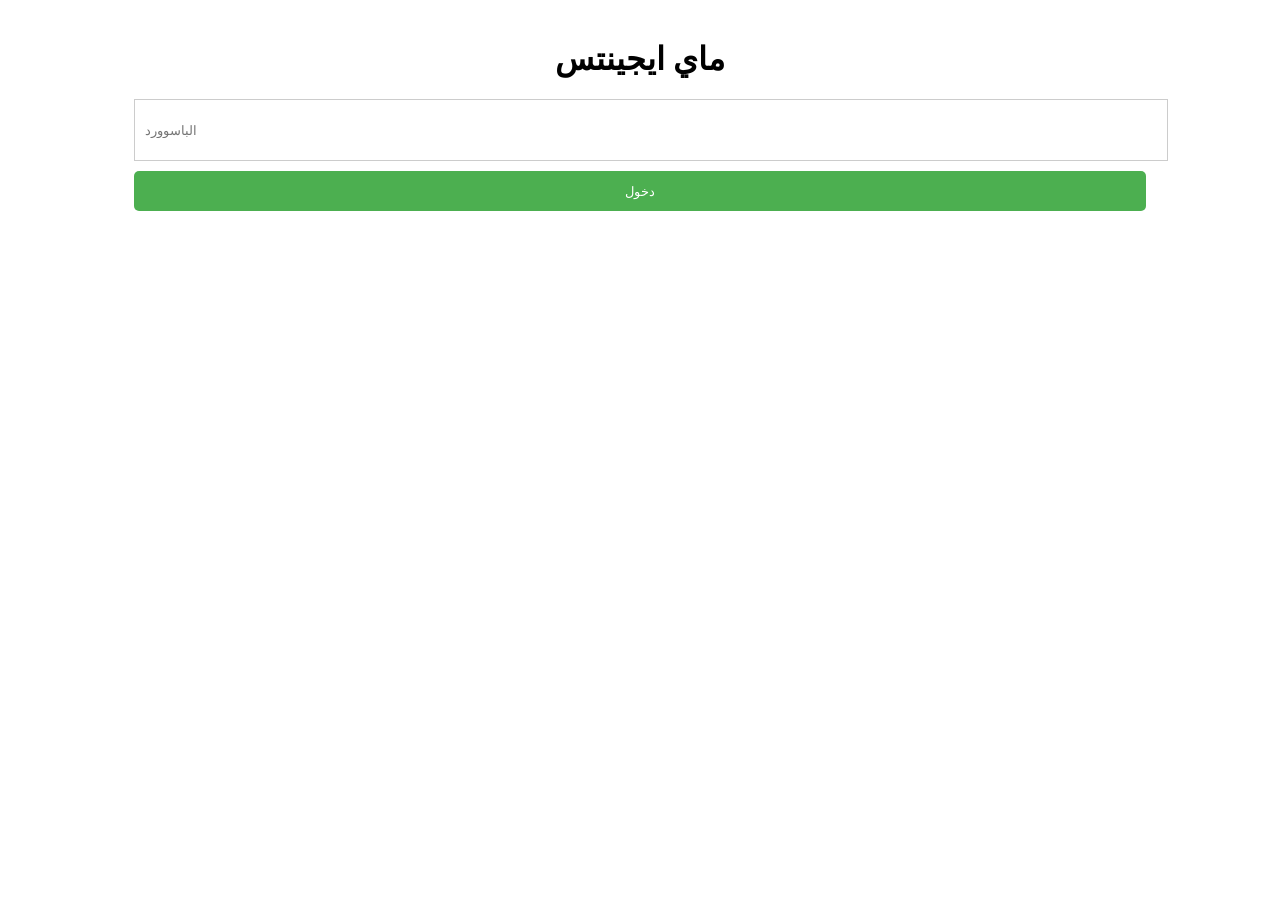
<file: index.html>
<!DOCTYPE html>
<html lang="en">
<head>
    <meta charset="UTF-8">
    <meta name="viewport" content="width=device-width, initial-scale=1.0">
    <title>ماي ايجينتس</title>
    <link rel="stylesheet" href="styles.css">
</head>
<body>
    <div class="container">
        <h1>ماي ايجينتس</h1>
        <form id="login-form">
            <input type="password" id="password" placeholder="الباسوورد">
            <button type="submit">دخول</button>
        </form>
        <div id="dashboard" style="display: none;">
            <h2>مرحبا بعودتك يا بوس</h2>
            <button id="groups-btn">مركز المجموعات</button>
            <button id="agent-btn">الإيجنت الأكبر</button>
            <button id="secretary-btn">السيكرتاريا</button>
            <button id="operations-btn">مركز العمليات الخاصه</button>
        </div>
    </div>
    <script src="script.js"></script>
</body>
</html>
</file>
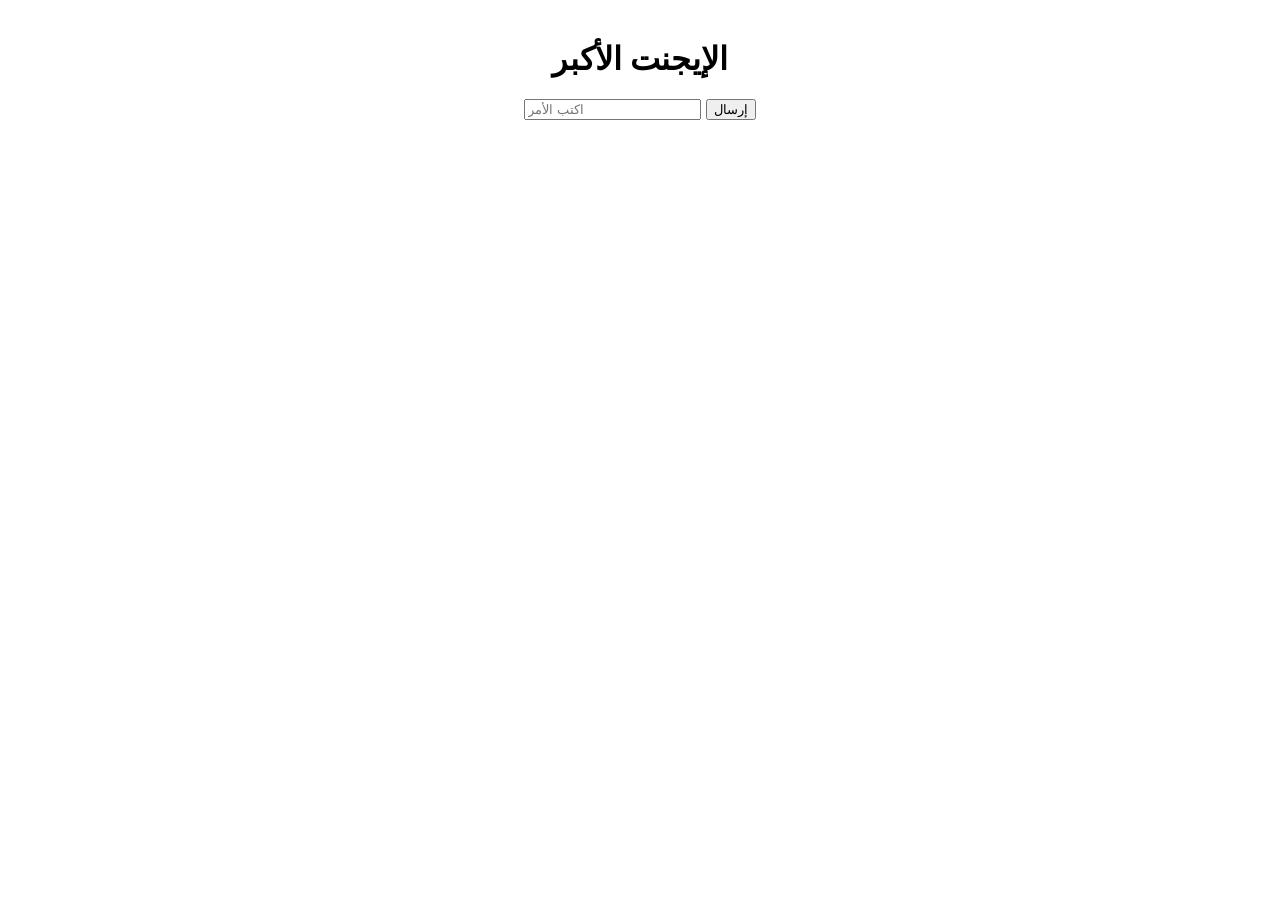
<file: agent.html>
<!DOCTYPE html>
<html lang="en">
<head>
    <meta charset="UTF-8">
    <meta name="viewport" content="width=device-width, initial-scale=1.0">
    <title>الإيجنت الأكبر</title>
    <link rel="stylesheet" href="styles.css">
</head>
<body>
    <div class="container">
        <h1>الإيجنت الأكبر</h1>
        <form id="agent-form">
            <input type="text" id="agent-input" placeholder="اكتب الأمر">
            <button type="submit">إرسال</button>
        </form>
    </div>
    <script src="agent.js"></script>
</body>
</html>
</file>
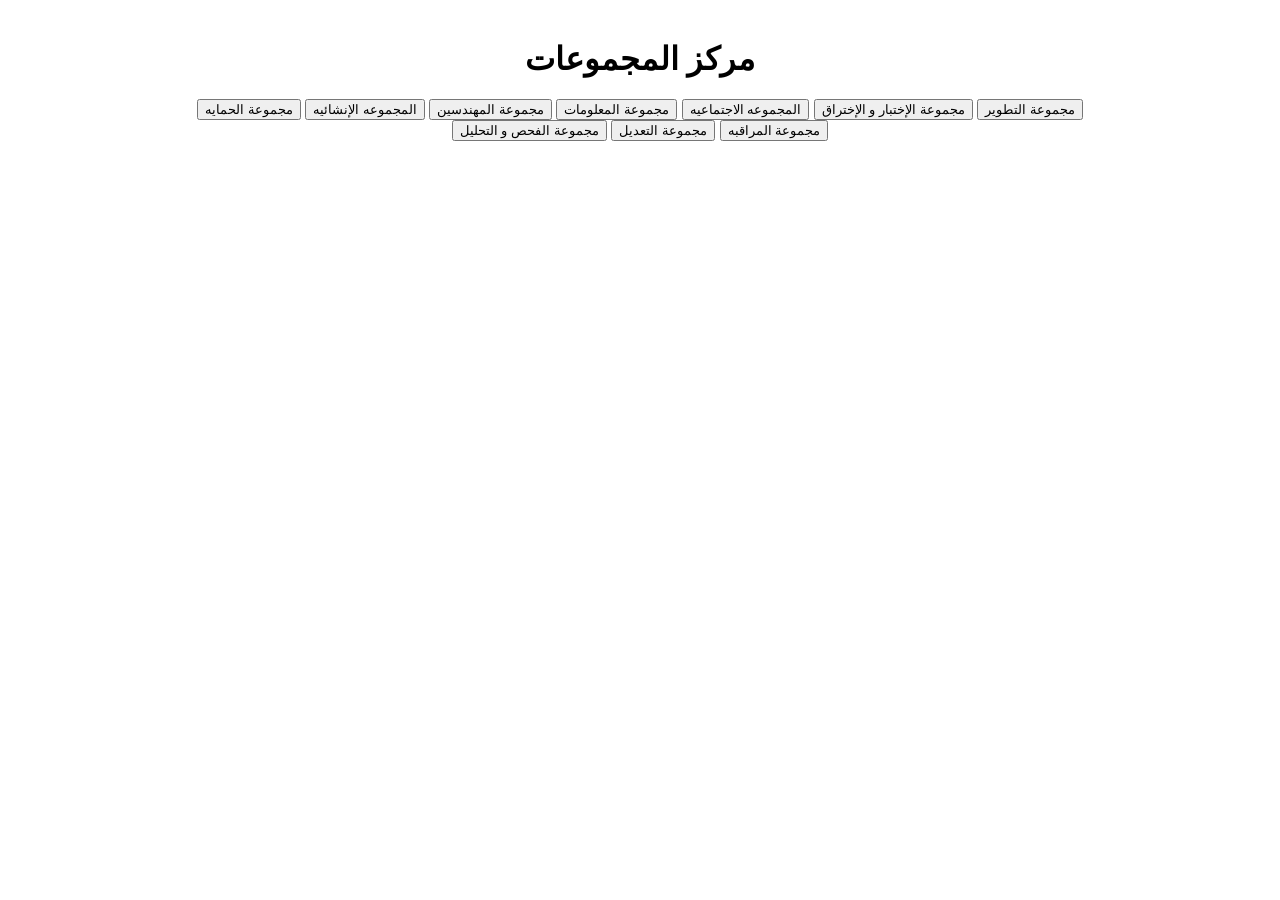
<file: groups.html>
<!DOCTYPE html>
<html lang="en">
<head>
    <meta charset="UTF-8">
    <meta name="viewport" content="width=device-width, initial-scale=1.0">
    <title>مركز المجموعات</title>
    <link rel="stylesheet" href="styles.css">
</head>
<body>
    <div class="container">
        <h1>مركز المجموعات</h1>
        <button id="group-1">مجموعة الحمايه</button>
        <button id="group-2">المجموعه الإنشائيه</button>
        <button id="group-3">مجموعة المهندسين</button>
        <button id="group-4">مجموعة المعلومات</button>
        <button id="group-5">المجموعه الاجتماعيه</button>
        <button id="group-6">مجموعة الإختبار و الإختراق</button>
        <button id="group-7">مجموعة التطوير</button>
        <button id="group-8">مجموعة الفحص و التحليل</button>
        <button id="group-9">مجموعة التعديل</button>
        <button id="group-10">مجموعة المراقبه</button>
    </div>
    <script src="groups.js"></script>
</body>
</html>
</file>
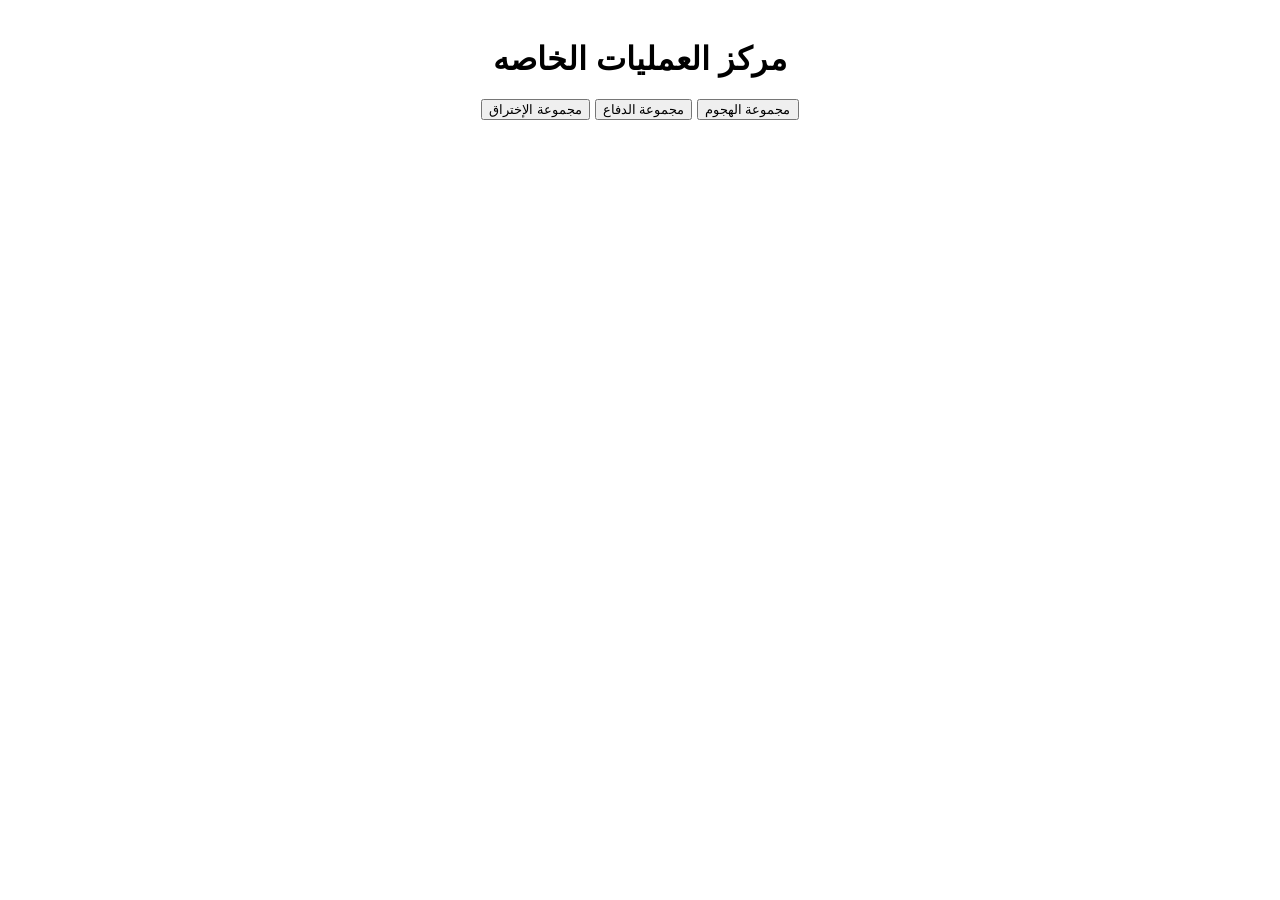
<file: operations.html>
<!DOCTYPE html>
<html lang="en">
<head>
    <meta charset="UTF-8">
    <meta name="viewport" content="width=device-width, initial-scale=1.0">
    <title>مركز العمليات الخاصه</title>
    <link rel="stylesheet" href="styles.css">
</head>
<body>
    <div class="container">
        <h1>مركز العمليات الخاصه</h1>
        <button id="operation-1">مجموعة الإختراق</button>
        <button id="operation-2">مجموعة الدفاع</button>
        <button id="operation-3">مجموعة الهجوم</button>
    </div>
    <script src="operations.js"></script>
</body>
</html>
</file>
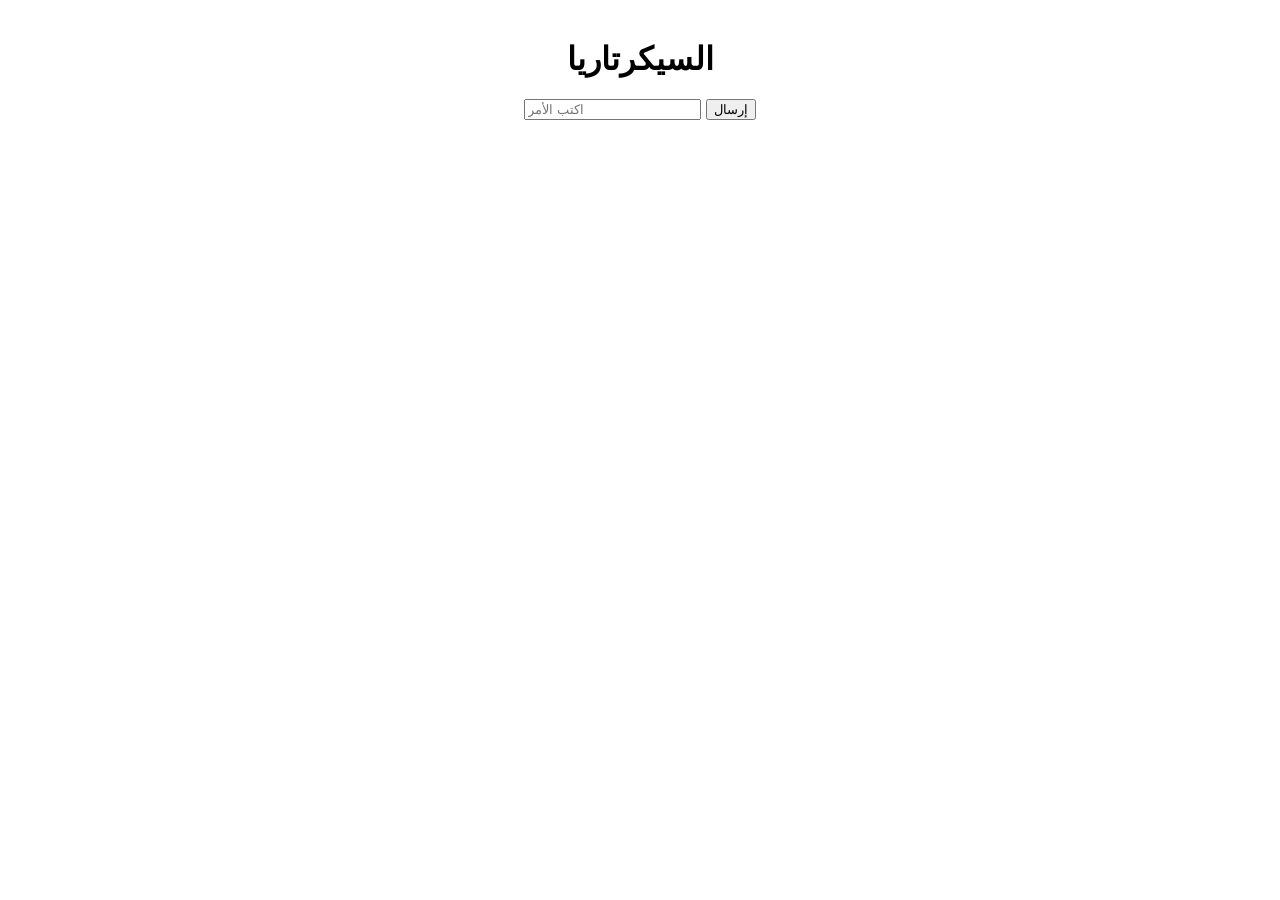
<file: secretary.html>
<!DOCTYPE html>
<html lang="en">
<head>
    <meta charset="UTF-8">
    <meta name="viewport" content="width=device-width, initial-scale=1.0">
    <title>السيكرتاريا</title>
    <link rel="stylesheet" href="styles.css">
</head>
<body>
    <div class="container">
        <h1>السيكرتاريا</h1>
        <form id="secretary-form">
            <input type="text" id="secretary-input" placeholder="اكتب الأمر">
            <button type="submit">إرسال</button>
        </form>
    </div>
    <script src="secretary.js"></script>
</body>
</html>
</file>
<file: styles.css>
body {
    font-family: Arial, sans-serif;
}

.container {
    width: 80%;
    margin: 40px auto;
    text-align: center;
}

#login-form {
    margin-top: 20px;
}

#login-form input {
    width: 100%;
    height: 40px;
    margin-bottom: 10px;
    padding: 10px;
    border: 1px solid #ccc;
}

#login-form button {
    width: 100%;
    height: 40px;
    background-color: #4CAF50;
    color: #fff;
    padding: 10px;
    border: none;
    border-radius: 5px;
    cursor: pointer;
}

#login-form button:hover {
    background-color: #3e8e41;
}

#dashboard {
    margin-top: 20px;
}

#groups-btn, #agent-btn, #secretary-btn, #operations-btn {
    width: 100%;
    height: 40px;
    background-color: #4CAF50;
    color: #fff;
    padding: 10px;
    border: none;
    border-radius: 5px;
    cursor: pointer;
    margin-bottom: 10px;
}

#groups-btn:hover, #agent-btn:hover, #secretary-btn:hover, #operations-btn:hover {
    background-color: #3e8e41;
}
</file>
